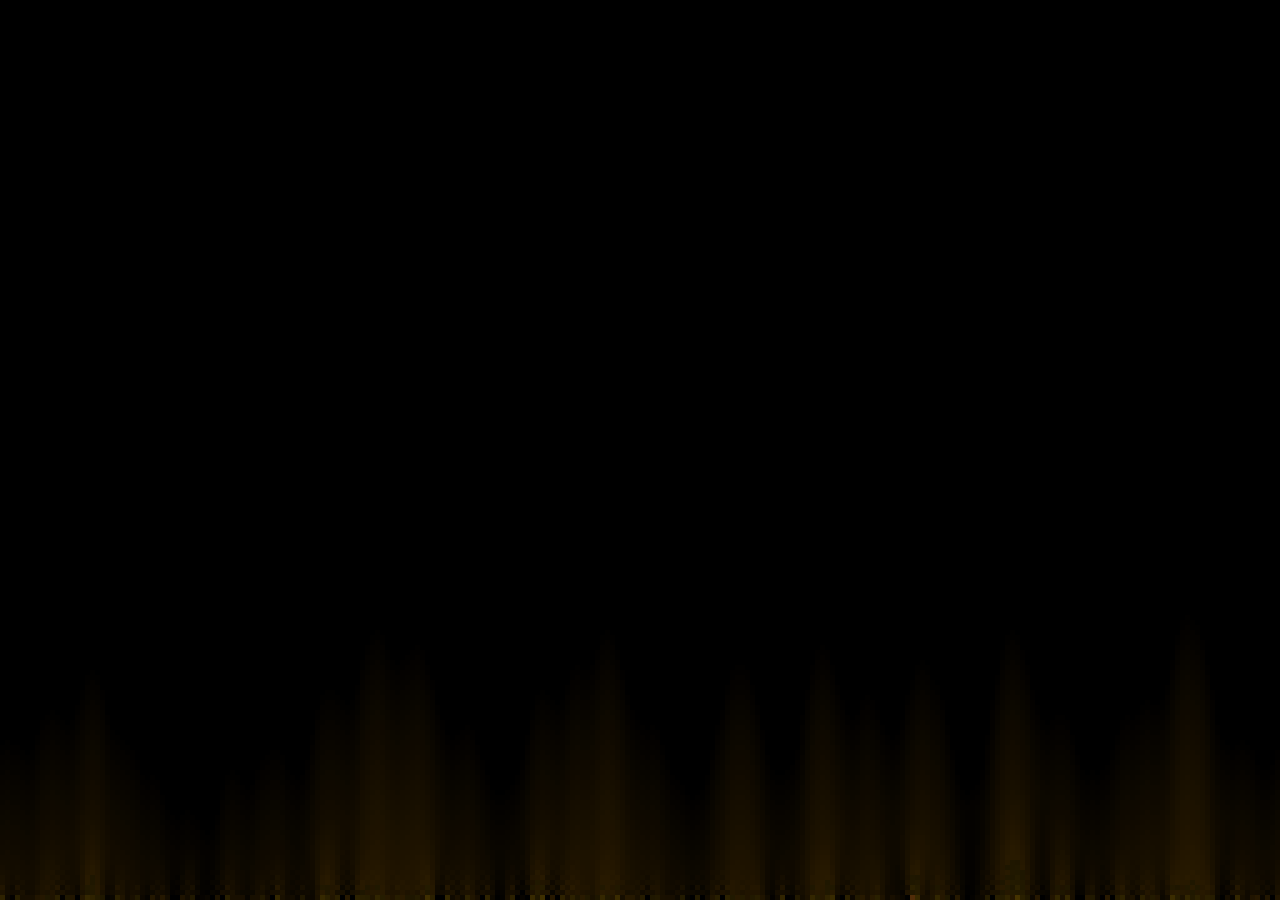
<file: test.html>
<!DOCTYPE html>
<html>
<head>
<title>Forge Reflection Effect - Corrected Flicker</title>
<style>
  body { margin: 0; overflow: hidden; background-color: black; }
  canvas { display: block; }
</style>
</head>
<body>
  <canvas id="myCanvas"></canvas>
  <script>
    const canvas = document.getElementById('myCanvas');
    const context = canvas.getContext('2d');

    // --- Configuration ---
    let canvasWidth = window.innerWidth;
    let canvasHeight = window.innerHeight;
    canvas.width = canvasWidth;
    canvas.height = canvasHeight;

    const TILE_SIZE = 5; 

    let internalHeight = Math.floor(canvasHeight / TILE_SIZE);
    let internalWidth = Math.floor(canvasWidth / TILE_SIZE);

    let fire = new Array(internalWidth * internalHeight).fill(0);

    // **ADJUSTED COOLING_FACTOR**
    // This value is critical for flame height.
    // Let's try a slightly safer value than 4.018 to prevent instant die-off,
    // but still low enough for tall flames.
    const COOLING_FACTOR = 4.025; // Was 4.018 in the broken one, 4.03 before that.

    const animationDelay = 70; 

    // **LESS FREQUENT MAJOR LICKS**
    const spikeFrequency = 45;  // User request: less often

    let frameCounter = 0;

    // --- Main Animation Loop ---
    function burn() {
      frameCounter++;

      // Step 1: Determine energy input for the bottom row
      if (frameCounter % spikeFrequency === 0) {
        // **MAJOR LICKS: 1 or 2 distinct, strong licks**
        const numLicks = (Math.random() < 0.70) ? 1 : 2; // 70% chance of 1 lick
        const lickBaseStrength = 210; 
        const lickRandomStrength = 45;  
        // **SIMPLIFIED lickTileWidth**
        const lickTileWidth = 2; // Each lick source is 2 tiles wide (10px if TILE_SIZE is 5)

        for (let i = 0; i < numLicks; i++) {
            // Ensure randomX allows for lickTileWidth
            let randomX = Math.floor(Math.random() * (internalWidth - lickTileWidth + 1)); 
            for (let w = 0; w < lickTileWidth; w++) {
                // No need to check bounds again if randomX is correct
                fire[(internalHeight - 1) * internalWidth + (randomX + w)] = Math.random() * lickRandomStrength + lickBaseStrength;
            }
        }
      } else {
        // **NORMAL SIMMERING: Adjusted for sustained mid-height flickers**
        for (let x = 0; x < internalWidth; x++) {
          let currentValue = fire[(internalHeight - 1) * internalWidth + x];
          // Ensure sustained energy for normal flickers to reach mid-page.
          // Slower decay, consistent small positive energy input.
          fire[(internalHeight - 1) * internalWidth + x] = 
            Math.max(0, currentValue * 0.90 + (Math.random() * 30) - 12); // Avg add: +3
        }
      }

      // Step 2: Propagate fire upwards and cool it
      for (let y = internalHeight - 2; y >= 0; y--) { 
        for (let x = 0; x < internalWidth; x++) {     
          let currentCellIndex = y * internalWidth + x;

          let val1 = fire[ (y + 1) * internalWidth + ((x - 1 + internalWidth) % internalWidth) ]; 
          let val2 = fire[ (y + 1) * internalWidth + x ];                         
          let val3 = fire[ (y + 1) * internalWidth + ((x + 1 + internalWidth) % internalWidth) ]; 
          
          let val4 = 0;
          if (y + 2 < internalHeight) {
             val4 = fire[ (y + 2) * internalWidth + x ];
          }
          
          fire[currentCellIndex] = Math.max(0, Math.floor((val1 + val2 + val3 + val4) / COOLING_FACTOR));
        }
      }

      // Step 3: Draw the fire on the canvas
      context.clearRect(0, 0, canvasWidth, canvasHeight); 

      for (let yDraw = 0; yDraw < internalHeight; yDraw++) { 
        for (let xDraw = 0; xDraw < internalWidth; xDraw++) { 
          let fireIndex = yDraw * internalWidth + xDraw; 
          let intensity = fire[fireIndex];

          if (intensity > 1) { // Only draw if there's some intensity
            let r, g, b;

            r = Math.min(255, Math.floor(intensity));
            g = Math.min(255, Math.floor(intensity * 0.55)); 
            b = Math.min(255, Math.floor(intensity * 0.1));  

            if (intensity < 80 && intensity > 1) { 
                g = Math.min(255, Math.floor(intensity * 0.75)); 
                b = 0; 
            }
            if (intensity < 30 && intensity > 1) { 
                r = Math.min(255, Math.floor(intensity * 1.4)); 
                g = Math.min(255, Math.floor(intensity * 0.9));
            }

            context.fillStyle = 'rgb(' + r + ',' + g + ',' + b + ')';
            context.fillRect(xDraw * TILE_SIZE, yDraw * TILE_SIZE, TILE_SIZE, TILE_SIZE);
          }
        }
      }

      setTimeout(burn, animationDelay);
    }

    window.addEventListener('resize', () => {
        canvasWidth = window.innerWidth;
        canvasHeight = window.innerHeight;
        canvas.width = canvasWidth;
        canvas.height = canvasHeight;
        
        internalHeight = Math.floor(canvasHeight / TILE_SIZE);
        internalWidth = Math.floor(canvasWidth / TILE_SIZE);
        
        fire = new Array(internalWidth * internalHeight).fill(0);
    });

    burn();
  </script>
</body>
</html>
</file>
